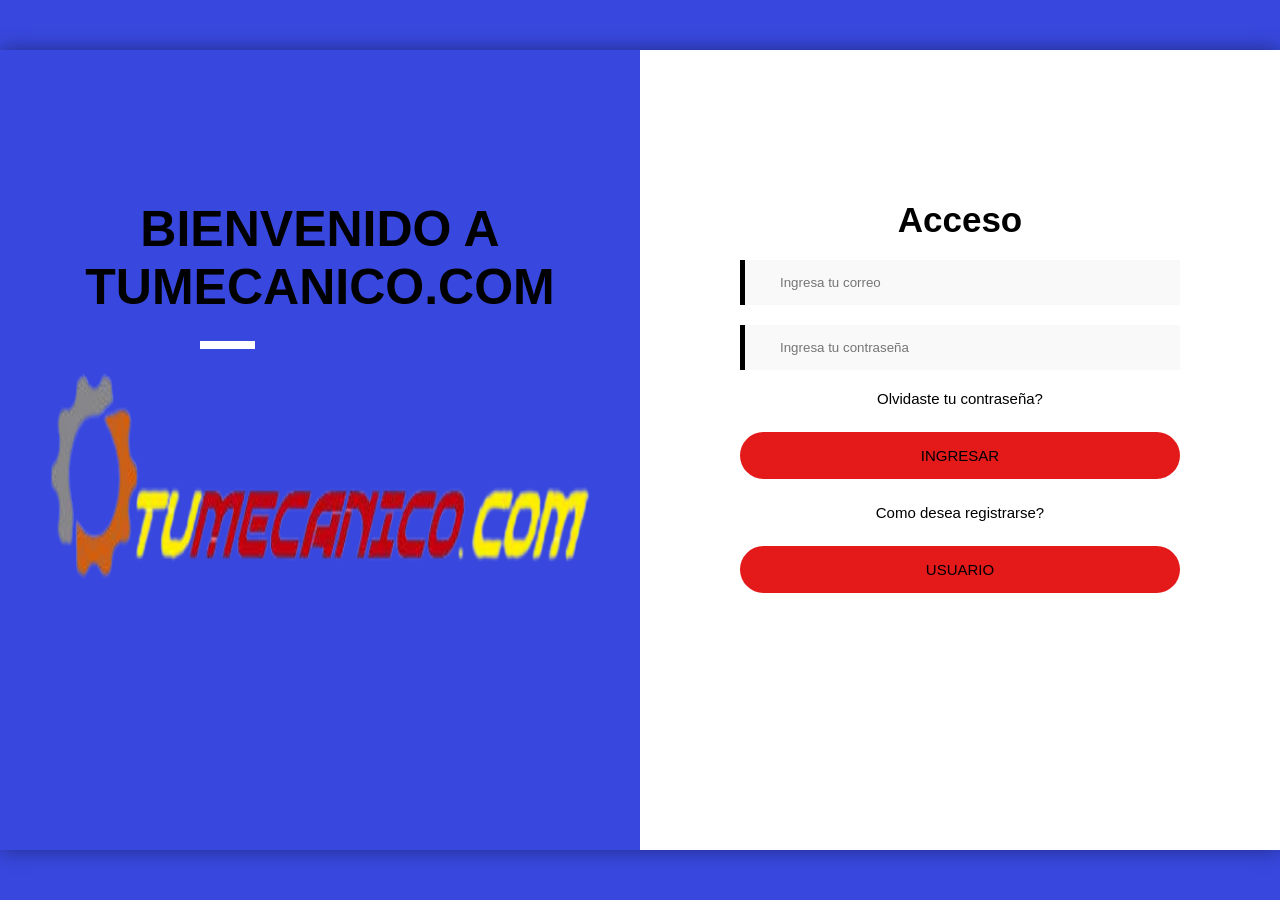
<file: TuMecanico.com/index.html>
<!DOCTYPE html>
<html lang="en">

<head>
    <meta charset="UTF-8">
    <meta http-equiv="X-UA-Compatible" content="IE=edge">
    <meta name="viewport" content="width=device-width, initial-scale=1.0">
    <title>TuMecánico.com</title>
    <link rel="stylesheet" href="styles/style.css">
</head>

<body>

    <div class="container">

        <div class="info">

            <h2>Bienvenido a TuMecanico.com</h2>
            <hr>
            
            <img src="assets/Logo.png" width="100%" height="50%">

        </div>

        <form class="form">

            <h2>Acceso</h2>

            <div class="inputs">

                <input type="Correo" class="box" placeholder="Ingresa tu correo">
                <input type="Contraseña" class="box" placeholder="Ingresa tu contraseña">

                <a href="#">Olvidaste tu contraseña?</a>

                <a class="btntres" href="pages/Pag1.html">Ingresar</a>

                <a href="#">Como desea registrarse?</a>

                <a class="btnuno" href="pages/Usuario.html">Usuario</a>

            </div>
        </form>
    </div>
</body>
</html>
</file>
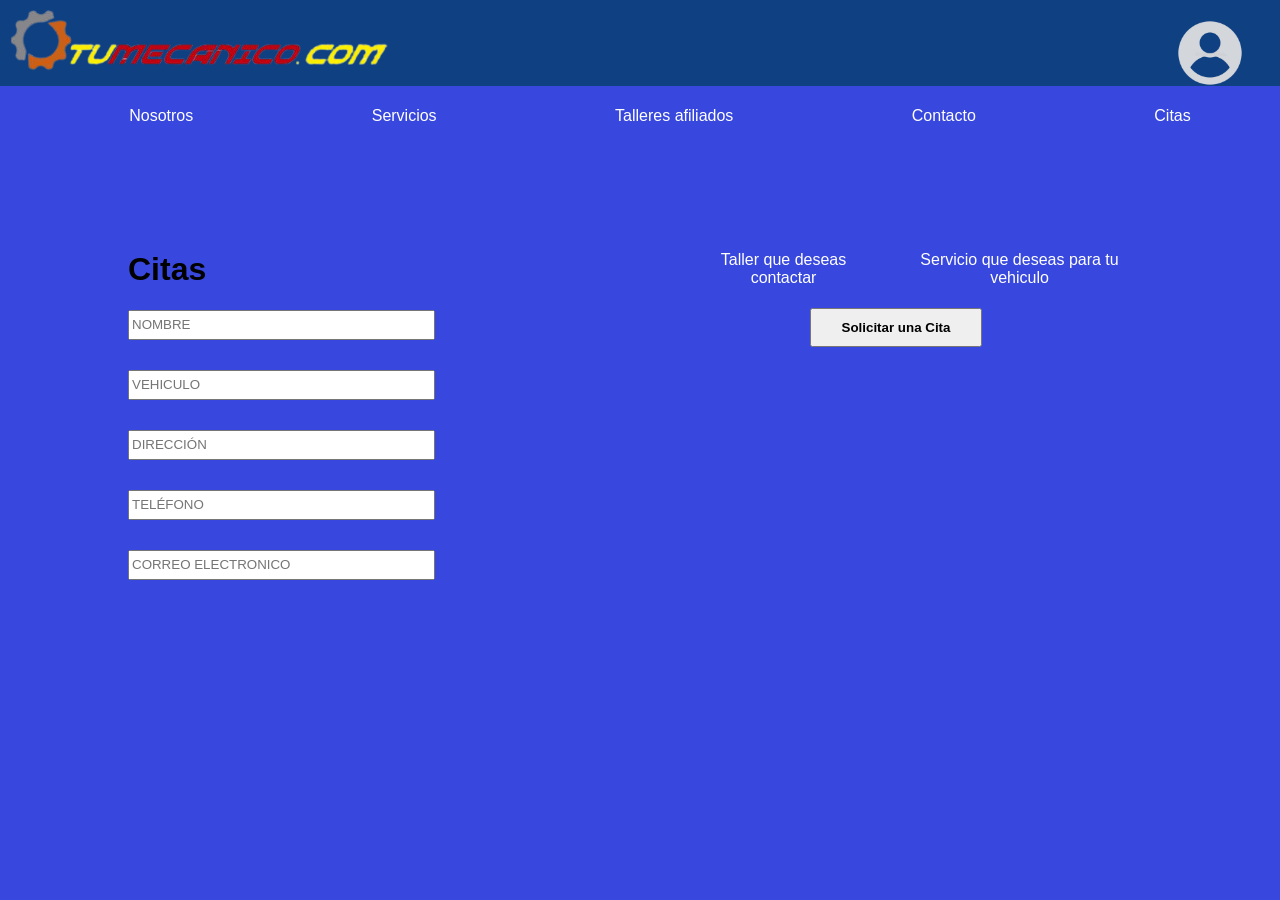
<file: TuMecanico.com/pages/Citas.html>
<!DOCTYPE html>
<html lang="en">

<head>
    <meta charset="UTF-8">
    <meta http-equiv="X-UA-Compatible" content="IE=edge">
    <meta name="viewport" content="width=device-width, initial-scale=1.0">
    <title>Citas</title>
    <link rel="stylesheet" href="../styles/Citas.css">
    <link rel="stylesheet" href="../styles/Pag1.css">
</head>

<body>

    <header>

        <img src="../assets/Logo.png" width="30%" height="0%">

        <div class="containerPerfil">
            <img src="../assets/Perfil.png" width="5%" height="0%">
        </div>
    </header>

    <nav class="menu">
        <ul class="Menu-horizontal">
            <li><a href="./Nosotros.html">Nosotros</a></li>
            <li><a href="./Servicios.html">Servicios</a></li>
            <li><a href="./Talleres afiliados.html">Talleres afiliados</a>
                <ul class="talleres">
                    <li><a href="#">La pigua</a></li>
                    <li><a href="#">Tony</a></li>
                    <li><a href="#">Diesel Mexicanicos</a></li>
                </ul>
            </li>
            <li><a href="./Contactos.html">Contacto</a></li>
            <li><a href="./Citas.html">Citas</a></li>
        </ul>
    </nav>

    

    <div class="container">
        <div class="ladoizquierdo">
            <h1>Citas</h1>
            <section class="registro">
                <input class="contacto" type="text" class="box" placeholder="NOMBRE">
                <input class="contacto" type="text" class="box" placeholder="VEHICULO">
                <input class="contacto" type="text" class="box" placeholder="DIRECCIÓN">
                <input class="contacto" type="text" class="box" placeholder="TELÉFONO">
                <input class="contacto" type="email" class="box" placeholder="CORREO ELECTRONICO">
            </section>
        </div>

        <div class="ladoderecho">
            <div>
                <nav class="menu">
                    <ul class="Menu-horizontal">
                        <li><a href="">Taller que deseas contactar</a></li>
                        <li><a href="">Servicio que deseas para tu vehiculo</a></li>
                </nav>
            </div>

            <input class="boton" type="submit" value="Solicitar una Cita">
        </div>
    </div>

</body>

</html>
</file>
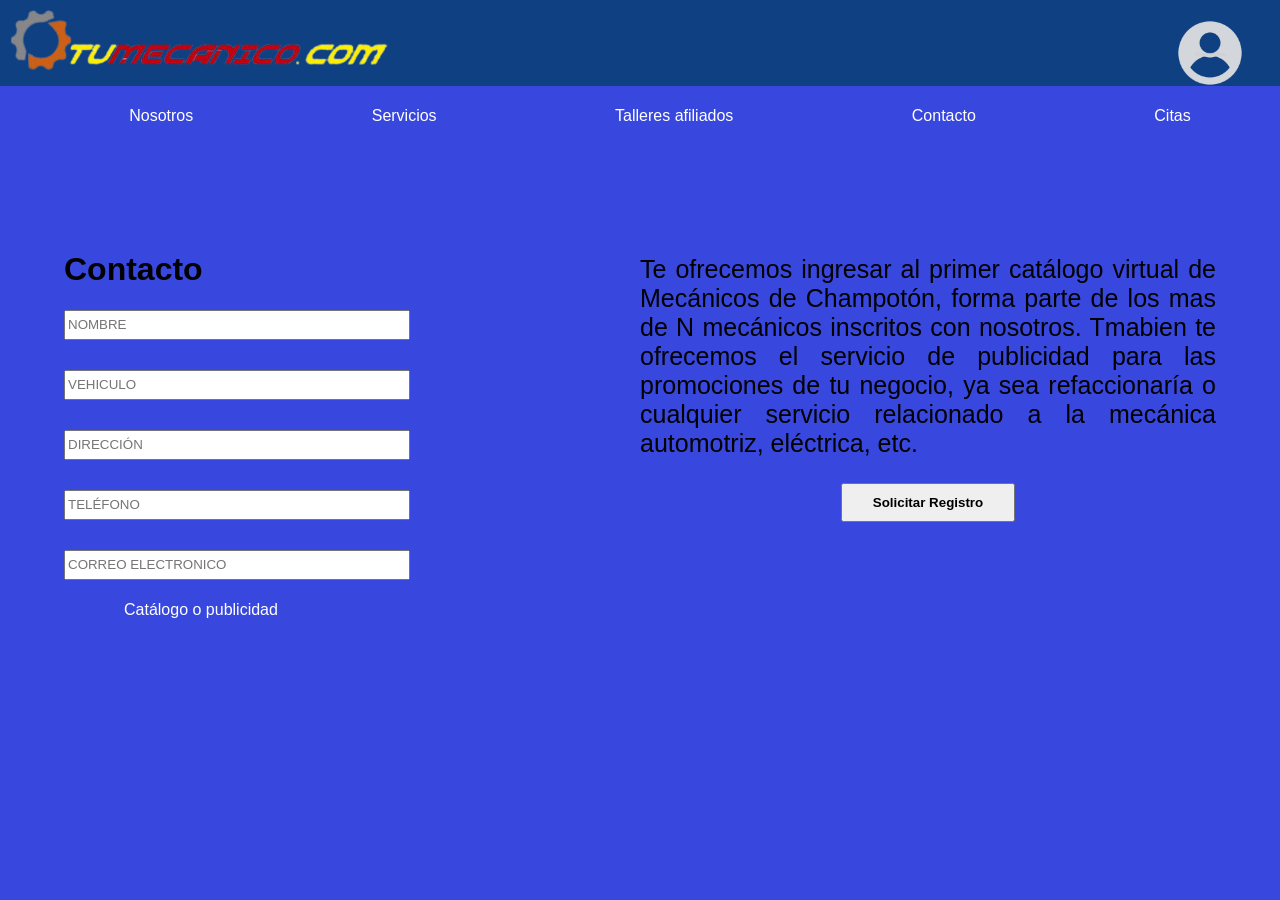
<file: TuMecanico.com/pages/Contactos.html>
<!DOCTYPE html>
<html lang="en">

<head>
    <meta charset="UTF-8">
    <meta http-equiv="X-UA-Compatible" content="IE=edge">
    <meta name="viewport" content="width=device-width, initial-scale=1.0">
    <title>Contacto</title>
    <link rel="stylesheet" href="../styles/Contactos.css">
    <link rel="stylesheet" href="../styles/Pag1.css">
</head>

<body>

    <header>

        <img src="../assets/Logo.png" width="30%" height="0%">

        <div class="containerPerfil">
            <img src="../assets/Perfil.png" width="5%" height="0%">
        </div>
    </header>

    
    <nav class="menu">
        <ul class="Menu-horizontal">
         <li><a href="./Nosotros.html">Nosotros</a></li>
         <li><a href="./Servicios.html">Servicios</a></li>
         <li><a href="./Talleres afiliados.html">Talleres afiliados</a></li>
         <li><a href="./Contactos.html">Contacto</a></li>
         <li><a href="./Citas.html">Citas</a></li>
        </ul>
     </nav>

    

    <div class="container">
        <div class="ladoizquierdo">
            <h1>Contacto</h1>
            <section class="registro">
                <input class="contacto" type="text" class="box" placeholder="NOMBRE">
                <input class="contacto" type="text" class="box" placeholder="VEHICULO">
                <input class="contacto" type="text" class="box" placeholder="DIRECCIÓN">
                <input class="contacto" type="text" class="box" placeholder="TELÉFONO">
                <input class="contacto" type="email" class="box" placeholder="CORREO ELECTRONICO">
            </section>

            <nav class="menu">
                <ul class="horizontal">
                    <li><a href="">Catálogo o publicidad</a>
                        <ul class="vertical">
                            <li><a href="#">Catálogo</li></a>
                            <li><a href="#">Publicidad</li></a>
                        </ul>
                    </li>
            </nav>
        </div>

        <div class="ladoderecho">
            <div>
                <p class="descripcion">Te ofrecemos ingresar al primer catálogo virtual de Mecánicos de Champotón, forma parte de los mas de
                    N
                    mecánicos inscritos con nosotros.
                    Tmabien te ofrecemos el servicio de publicidad para las promociones de tu negocio, ya sea
                    refaccionaría
                    o
                    cualquier servicio relacionado a la mecánica automotriz, eléctrica, etc.
                </p>
            </div>

            <input class="boton" type="submit" value="Solicitar Registro">
        </div>
    </div>
</body>

</html>
</file>
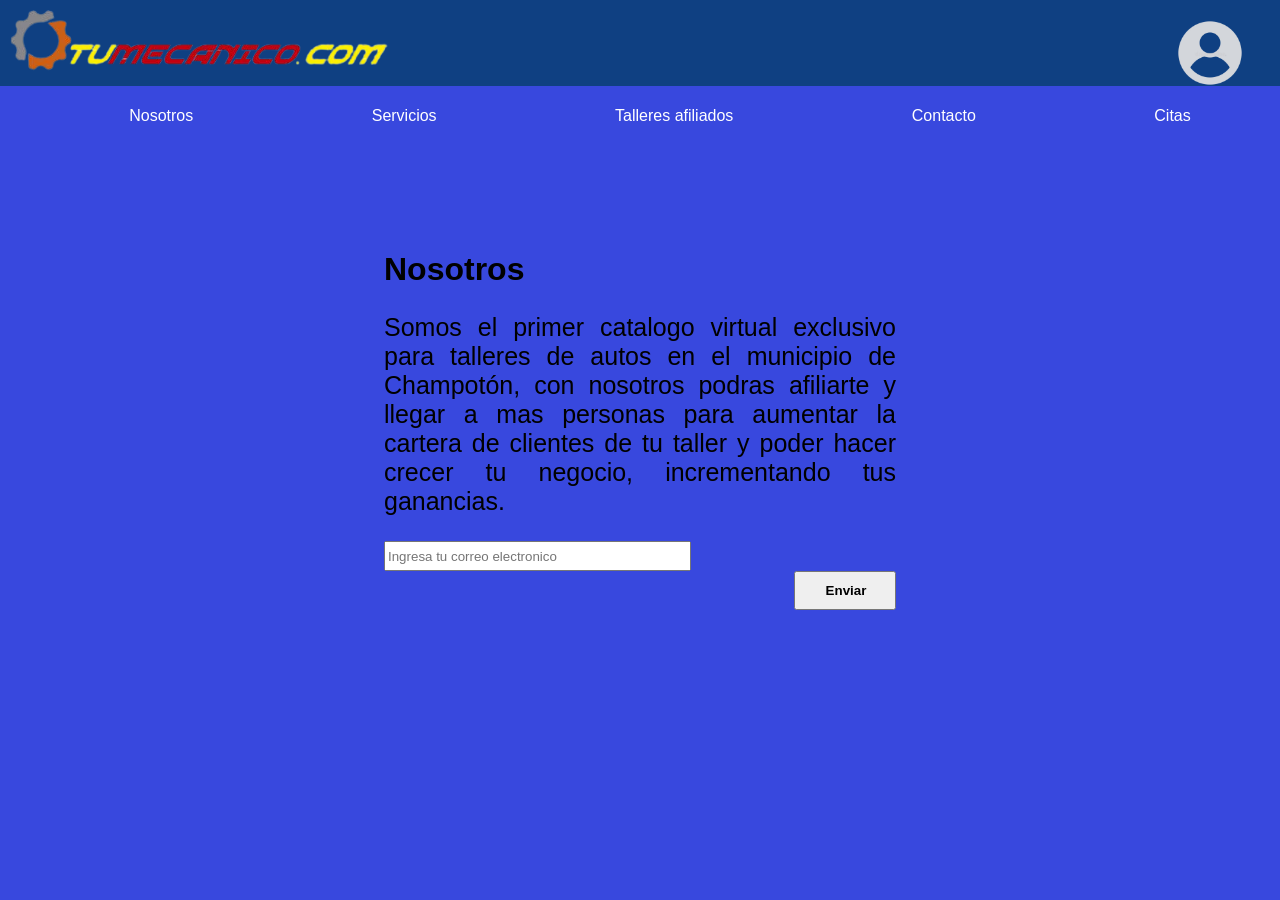
<file: TuMecanico.com/pages/Nosotros.html>
<!DOCTYPE html>
<html lang="en">

<head>
    <meta charset="UTF-8">
    <meta http-equiv="X-UA-Compatible" content="IE=edge">
    <meta name="viewport" content="width=device-width, initial-scale=1.0">
    <title>Nosotros</title>
    <link rel="stylesheet" href="../styles/Nosotros.css">
    <link rel="stylesheet" href="../styles/Pag1.css">
</head>

<body>

    <header>

        <img src="../assets/Logo.png" width="30%" height="0%">

        <div class="containerPerfil">
            <img src="../assets/Perfil.png" width="5%" height="0%">
        </div>
    </header>

    
    <nav class="menu">
        <ul class="Menu-horizontal">
         <li><a href="./Nosotros.html">Nosotros</a></li>
         <li><a href="./Servicios.html">Servicios</a></li>
         <li><a href="./Talleres afiliados.html">Talleres afiliados</a></li>
         <li><a href="./Contactos.html">Contacto</a></li>
         <li><a href="./Citas.html">Citas</a></li>
        </ul>
     </nav>



    <div class="container">
        <div class="ladoizquierdo">
            <h1>Nosotros</h1>

            <p class="descripcion">Somos el primer catalogo virtual exclusivo para talleres de autos en el municipio de
                Champotón, con nosotros podras afiliarte
                y
                llegar a mas personas para aumentar la cartera de clientes de tu taller y poder hacer crecer tu negocio,
                incrementando tus ganancias.
            </p>

            <section class="registro">
                <input class="contacto" type="email" class="box" placeholder="Ingresa tu correo electronico">
            </section>
         
        <div class="ladoderecho">

            <input class="boton" type="submit" value="Enviar" style="float: right;">

        </div>    

        </div>
    </div>

</body>

</html>
</file>
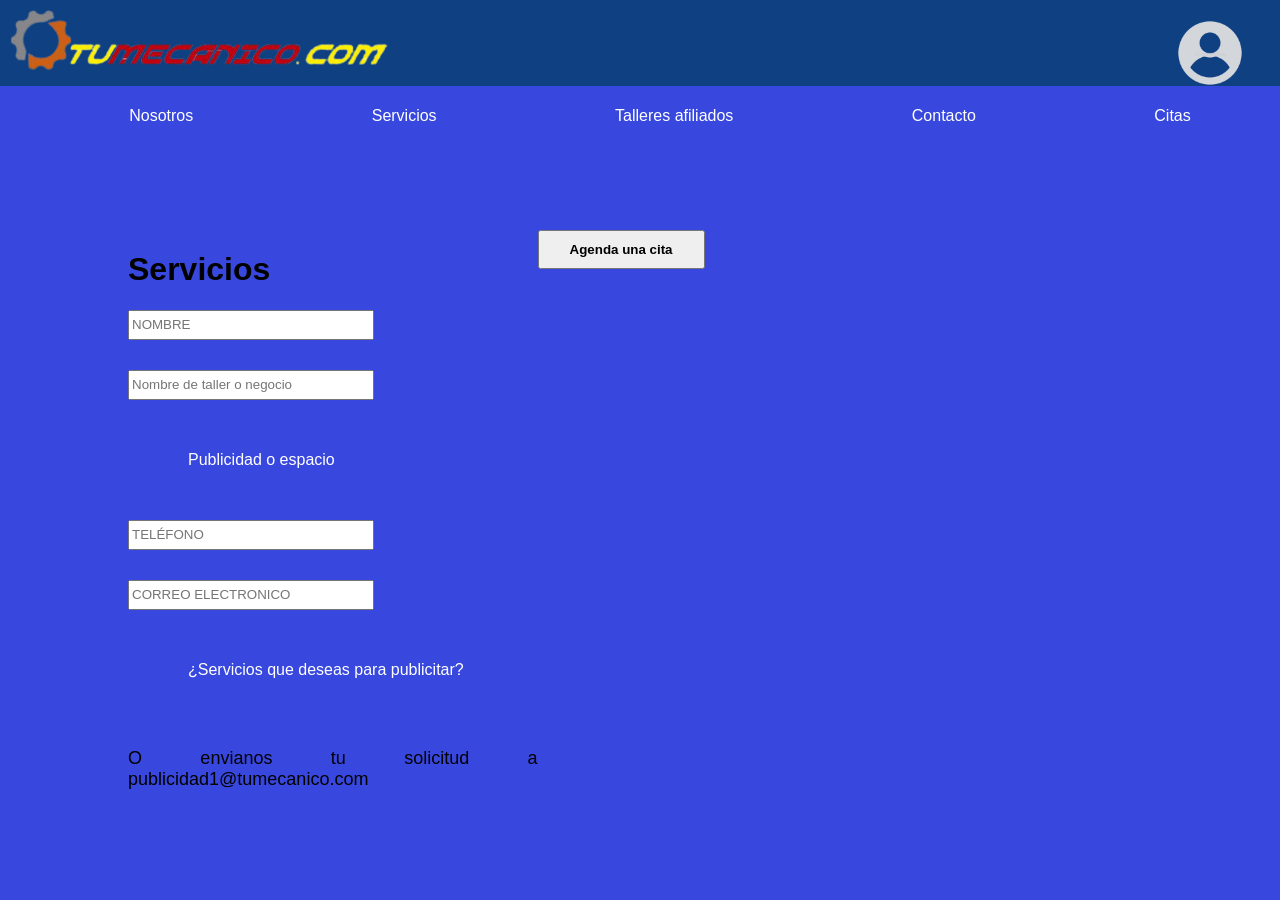
<file: TuMecanico.com/pages/Servicios.html>
<!DOCTYPE html>
<html lang="en">

<head>
    <meta charset="UTF-8">
    <meta http-equiv="X-UA-Compatible" content="IE=edge">
    <meta name="viewport" content="width=device-width, initial-scale=1.0">
    <title> Servicios</title>
    <link rel="stylesheet" href="../styles/Servicios.css">
    <link rel="stylesheet" href="../styles/Pag1.css">
</head>

<body>

    <header>
        
       <img src="../assets/Logo.png" width="30%" height="0%" > 

       
       <div class="containerPerfil">
        <img src="../assets/Perfil.png" width="5%" height="0%">
    </div>
    </header>

    <nav class="menu">
       <ul class="Menu-horizontal">
        <li><a href="./Nosotros.html">Nosotros</a></li>
        <li><a href="./Servicios.html">Servicios</a></li>
        <li><a href="./Talleres afiliados.html">Talleres afiliados</a></li>
        <li><a href="./Contactos.html">Contacto</a></li>
        <li><a href="./Citas.html">Citas</a></li>
       </ul>
    </nav>

    <div class="container">
    <div class="ladoizquierdo">
        <h1>Servicios</h1>
        <section class="registro">
            <input class="servicios" type="text" class="box" placeholder="NOMBRE">
            <input class="servicios" type="text" class="box" placeholder="Nombre de taller o negocio">
            <nav class="menu">
                <ul class="horizontal">
                    <li><a href="">Publicidad o espacio</a>
                    <ul class="vertical">
                        <li><a href="#">Publicidad</li></a>
                        <li><a href="#">Espacio</li></a>
                    </ul>
                </li>
            </nav>
            <input class="servicios" type="text" class="box" placeholder="TELÉFONO">
            <input class="servicios" type="email" class="box" placeholder="CORREO ELECTRONICO">
            <nav class="menu">
                <ul class="Horizontal">
                    <li><a href="">¿Servicios que deseas para publicitar?</a>
                    <ul class="Vertical">
                        <li><a href="#">Publicidad para mecánica</li></a>
                        <li><a href="#">Otros servicios de publicidad</li></a>
                    </ul>
                </li>

            </nav>
            <p class="descripcion">O envianos tu solicitud a publicidad1@tumecanico.com
            </p>
        </section>
    </div>

    <div class="ladoderecho">

        <input class="btncita" type="submit" value="Agenda una cita" style="float: right;">

    </div>   
   
    </div>

</body>

</html>
</file>
<file: TuMecanico.com/styles/style.css>
*{
    margin: 0;
    padding: 0;
    box-sizing: border-box;
    font-family: Arial, Helvetica, sans-serif;
}

body {
    background-color: rgba(49, 66, 221, 0.966);
}

.container {
    display: flex;
    height: 800px;
    width: 1000 px;
    box-shadow: 0 0 20px rgba(0, 0, 0, 0.4);
    margin: auto;
    margin-top: 50px;
}

.info{
    background-position: center center;
    background-repeat: no-repeat;
    background-size: cover;
    text-align: center;
    padding: 150px 50px;
    width: 50%;
    height: 90%;

}

.info h2 {
    color: black;
    text-transform: uppercase;
    font-size: 50px;
    margin-bottom: 25px;
}

.info hr {
    width: 55px;
    border: 4px solid #fff;
    margin-left: 150px;
    margin-bottom: 25px;
}

.form {
    padding: 150px 100px;
    width: 50%;
    text-align: center;
    background-color: #fff;
}

.form h2 {
    color: black;
    font-size: 35px;
    margin-bottom: 20px;
}

.inputs {
    display: flex;
    flex-direction: column;
}

.box {
    outline: none;
    border-color: black;
    border-width: 0px 0px 0px 5px;
    border-style: solid;
    padding: 15px 35px;
    margin-bottom: 20px;
    background-color: #F9F9F9;
}

.inputs a {

    color: black;
    text-decoration: none;
    font-size: 15px;
    margin-bottom: 25px;

}

.btntres {
    background-color: rgb(228, 25, 25);
    padding: 15px;
    border: 0;
    color: #fff;
    font-size: 18px;
    text-transform: uppercase;
    text-decoration: none;
    border-radius: 25px;
    margin-bottom: 20px;
}

.inputs a {

    color: black;
    text-decoration: none;
    font-size: 15px;
    margin-bottom: 25px;

}

.btnuno {
    display: inline-block;
    background-color: rgb(228, 25, 25);
    padding: 15px;
    border: 0;
    color: #fff;
    font-size: 18px;
    text-transform: uppercase;
    text-decoration: none;
    border-radius: 25px;
    margin-bottom: 20px;
}

@media (max-width: 990px){

.container {
    width: 350px;
    height: 600px;
    margin-top: 100px;
}

.info {
    display: none;
}

.form {
    width: 100%;
    padding: 30px;
}

}
</file>
<file: TuMecanico.com/styles/Citas.css>
.container{
    display: flex;
    justify-content: center;
    width: 80%;
    margin: auto;
    margin-top: 100px;
}

.ladoizquierdo{
    width: 50%;
}

.ladoderecho{
    width: 50%;
    text-align: center;
}

.registro{
    display: flex;
    flex-direction: column;
    gap: 30px;
    
}

.registro input{
    height: 30px;
    width: 60%;
}

.boton{
    padding: 10px 30px;
    font-weight: bold;
}
</file>
<file: TuMecanico.com/styles/Pag1.css>
.containerPerfil {
    position: fixed;
    top: 13px;
    right: 30px;
}

.containerPerfil img {
    width: 80px;
}

* {
    box-sizing: border-box;
}

body {
    font-family: Arial, Helvetica, sans-serif;
    margin: 0;
    padding: 0;
    background-color: rgba(49, 66, 221, 0.966);
}

header {
    padding: 10px;
    background-color: #0f4082;
}

menu {
    display: flex;
    flex-direction: row;
    background-color: #3256b7;
}

.Menu-horizontal {
    list-style: none;
    display: flex;
    justify-content: space-around;
}

.Menu-horizontal > li > a {
    display: block;
    padding: 5px 20px;
    text-decoration: none;
    color: white;

}

.Menu-horizontal >li:hover {
    background-color: red;
}

.Menu-vertical {
    position: absolute;
    display: none;
    list-style: none;
    width: 200px;
}

.Menu-horizontal li:hover .Menu-vertical {
    display: block;
}

.Menu-vertical li:hover {
    background-color: black;
}

.Menu-vertical li a {
    display: block;
    color: white;
    padding: 15px 15px 15px 20px;
    text-decoration: none;
}

.talleres {
    position: absolute;
    display: none;
    list-style: none;
    width: 200px;
}

.Menu-horizontal li:hover .talleres {
    display: block;
}

.talleres li:hover {
    background-color: black;
}

.talleres li a {
    display: block;
    color: white;
    padding: 15px 15px 15px 20px;
    text-decoration: none;
}
</file>
<file: TuMecanico.com/styles/Contactos.css>
.container{
    display: flex;
    justify-content: center;
    width: 90%;
    margin: auto;
    margin-top: 100px;
}

.ladoizquierdo{
    width: 50%;
}

.ladoderecho{
    width: 50%;
    text-align: center;
}

.registro{
    display: flex;
    flex-direction: column;
    gap: 30px;
}

.registro input{
    height: 30px;
    width: 60%;
}

.horizontal {
    list-style: none;
    display: flexbox;
    justify-content: space-around;
}

.horizontal > li > a {
    display: block;
    padding: 5px 20px;
    text-decoration: none;
    color: white;

}

.horizontal >li:hover {
    background-color: red;
}

.vertical {
    position: absolute;
    display: none;
    list-style: none;
    width: 200px;
}

.horizontal li:hover .vertical {
    display: block;
}

.vertical li:hover {
    background-color: black;
}

.vertical li a {
    display: block;
    color: white;
    padding: 15px 15px 15px 20px;
    text-decoration: none;
}

.descripcion{
    font-weight: normal;
    font-size: 25px;
    text-align: justify;
    font-family: 'arial';
}

.boton{
    padding: 10px 30px;
    font-weight: bold;
}
</file>
<file: TuMecanico.com/styles/Nosotros.css>
.container{
    display: flex;
    justify-content: center;
    width: 80%;
    margin: auto;
    margin-top: 100px;
}

.ladoizquierdo{
    width: 50%;
}

.ladoderecho .boton{
    width: 20%;
    text-align: center;
    float: right;
}

.registro{
    display: flex;
    flex-direction: column;
    gap: 30px;
}
.registro input{
    height: 30px;
    width: 60%;
}

.descripcion{
    font-weight: normal;
    font-size: 25px;
    font-family: 'arial';
    text-align: justify;
}

.boton{
    padding: 10px 30px;
    font-weight: bold;
}
</file>
<file: TuMecanico.com/styles/Servicios.css>
.container{
    display: flex;
    width: 80%;
    margin: auto;
    margin-top: 100px;
}

.ladoizquierdo{
    width: 40%;
}

.registro{
    display: flex;
    flex-direction: column;
    gap: 30px;   
}

.horizontal {
    list-style: none;
    display: flexbox;
    justify-content: space-around;
}

.horizontal > li > a {
    display: block;
    padding: 5px 20px;
    text-decoration: none;
    color: white;

}

.horizontal >li:hover {
    background-color: red;
}

.vertical {
    position: absolute;
    display: none;
    list-style: none;
    width: 200px;
}

.horizontal li:hover .vertical {
    display: block;
}

.vertical li:hover {
    background-color: black;
}

.vertical li a {
    display: block;
    color: white;
    padding: 15px 15px 15px 20px;
    text-decoration: none;
}

.Horizontal {
    list-style: none;
    display: flexbox;
    justify-content: space-around;
}

.Horizontal > li > a {
    display: block;
    padding: 5px 20px;
    text-decoration: none;
    color: white;

}

.Horizontal >li:hover {
    background-color: red;
}

.Vertical {
    position: absolute;
    display: none;
    list-style: none;
    width: 200px;
}

.Horizontal li:hover .Vertical {
    display: block;
}

.Vertical li:hover {
    background-color: black;
}

.Vertical li a {
    display: block;
    color: white;
    padding: 15px 15px 15px 20px;
    text-decoration: none;
}

.registro input{
    height: 30px;
    width: 60%;
}

.descripcion{
    font-weight: normal;
    font-size: 18px;
    text-align: justify;
    font-family: 'arial';
}

.ladoderecho .btncita {
    width: 100%;
    text-align: center;
    float: right;
}

.btncita{
    padding: 10px 30px;
    font-weight: bold;
}
</file>
